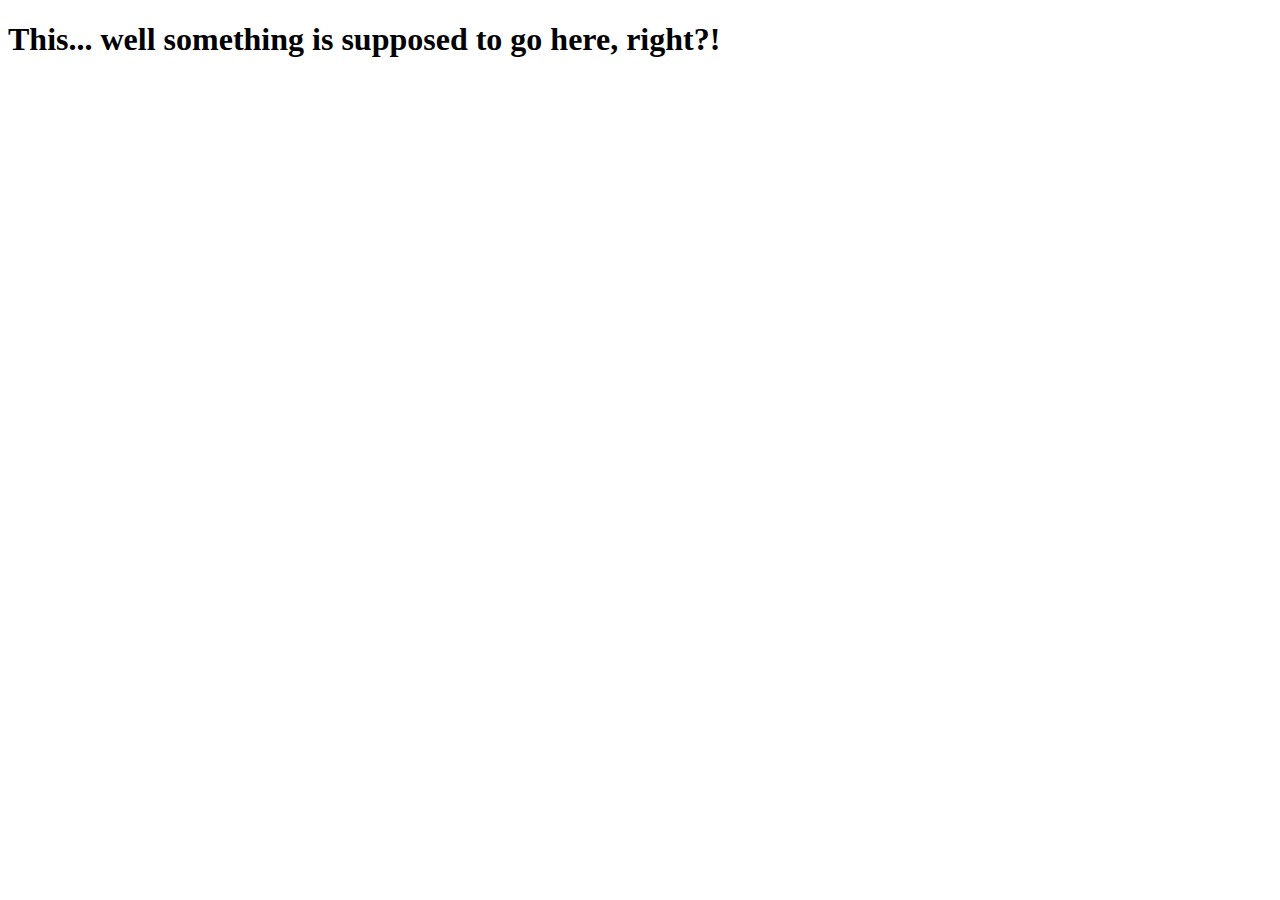
<file: index.html>
<!DOCTYPE html>
<html lang="en">
<head>
    <meta charset="UTF-8">
    <title>HTML Time :) :D</title>
</head>
<body>
    <h1>This... well something is supposed to go here, right?!</h1>
</body>
</html>
</file>
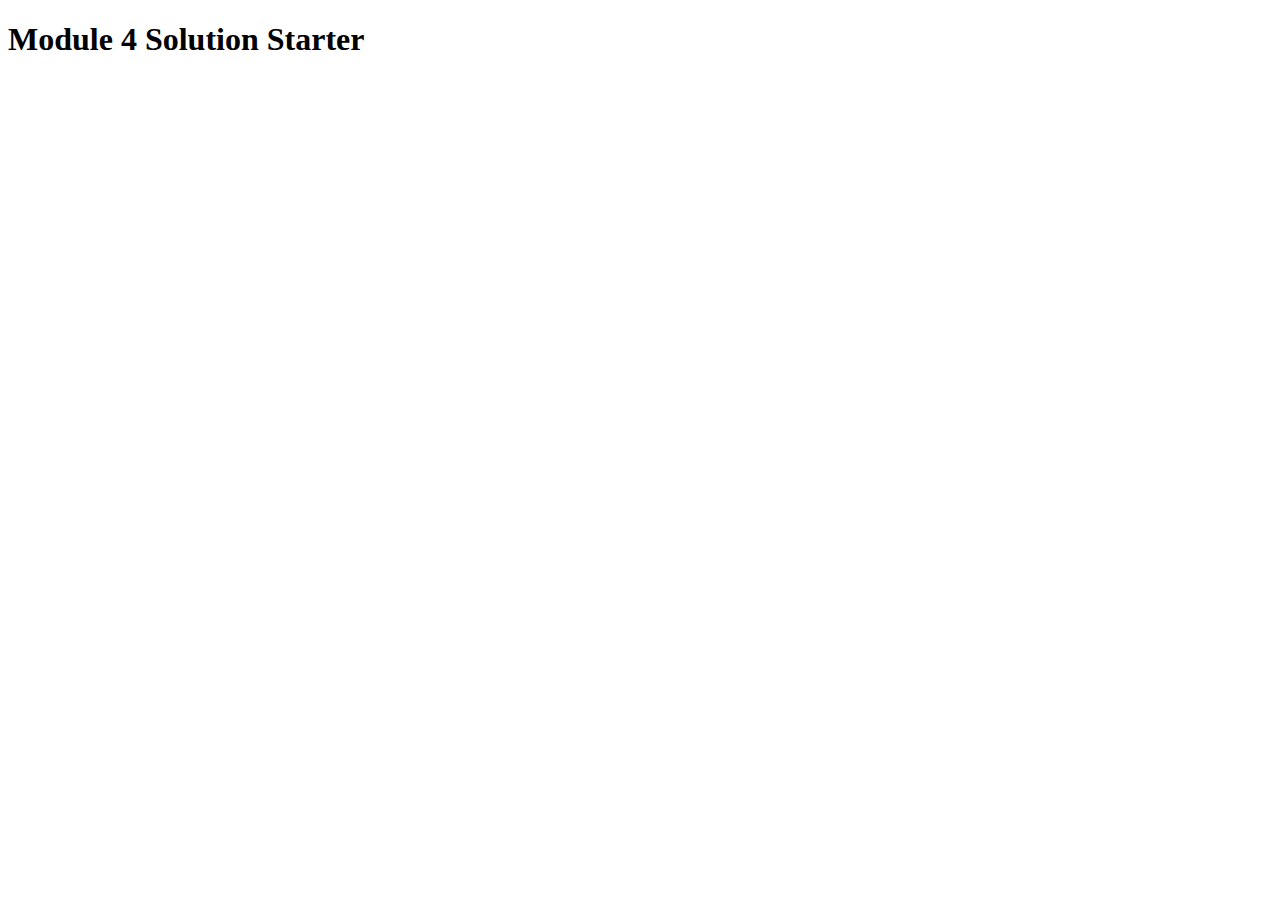
<file: module4/index.html>
<!DOCTYPE html>
<html lang="en">

<head>
  <meta charset="utf-8">
  <link rel="shortcut icon" href="#">
  <title>Module 4 Solution Starter</title>
  <script src="SpeakHello.js"></script>
  <script src="SpeakGoodBye.js"></script>
  <script src="script.js"></script>
</head>

<body>

<h1>Module 4 Solution Starter</h1>

</body>
</html>
</file>
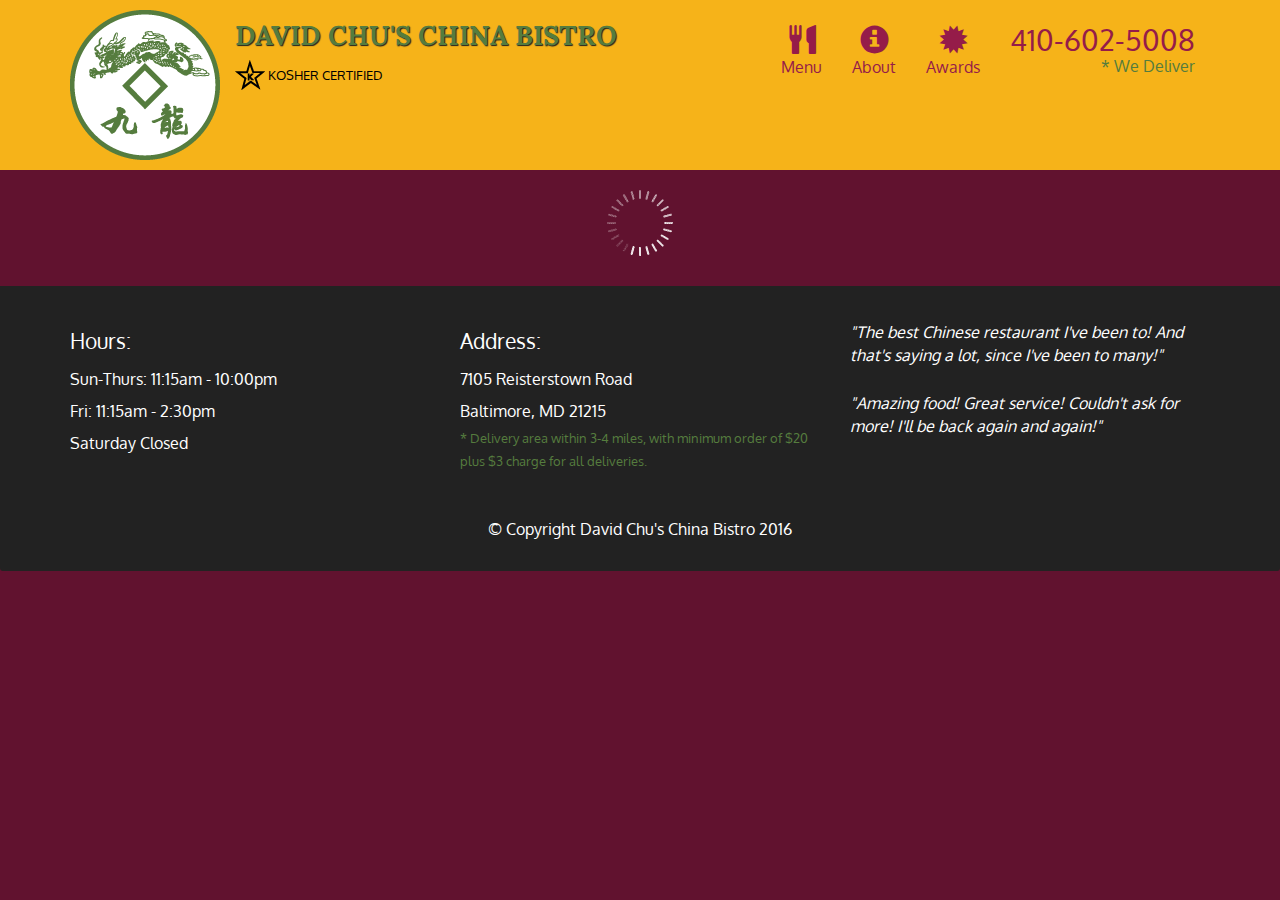
<file: module5/index.html>
<!doctype html>
<html lang="en">
  <head>
    <meta charset="utf-8">
    <link rel="shortcut icon" href="#">
    <meta http-equiv="X-UA-Compatible" content="IE=edge">
    <meta name="viewport" content="width=device-width, initial-scale=1">
    <title>Assignment Module 5 Solution</title>
    <link rel="stylesheet" href="css/bootstrap.min.css">
    <link rel="stylesheet" href="css/styles.css">
    <link href='https://fonts.googleapis.com/css?family=Oxygen:400,300,700' rel='stylesheet' type='text/css'>
    <link href='https://fonts.googleapis.com/css?family=Lora' rel='stylesheet' type='text/css'>
  </head>
<body>
  <header>
    <nav id="header-nav" class="navbar navbar-default">
      <div class="container">
        <div class="navbar-header">
          <a href="index.html" class="pull-left visible-md visible-lg">
            <div id="logo-img" alt="Logo image"></div>
          </a>

          <div class="navbar-brand">
            <a href="index.html"><h1>David Chu's China Bistro</h1></a>
            <p>
              <img src="images/star-k-logo.png" alt="Kosher certification">
              <span>Kosher Certified</span>
            </p>
          </div>

          <button id="navbarToggle" type="button" class="navbar-toggle collapsed" data-toggle="collapse" data-target="#collapsable-nav" aria-expanded="false">
            <span class="sr-only">Toggle navigation</span>
            <span class="icon-bar"></span>
            <span class="icon-bar"></span>
            <span class="icon-bar"></span>
          </button>
        </div>
        
        <div id="collapsable-nav" class="collapse navbar-collapse">
           <ul id="nav-list" class="nav navbar-nav navbar-right">
            <li id="navHomeButton" class="visible-xs active">
              <a href="index.html">
                <span class="glyphicon glyphicon-home"></span> Home</a>
            </li>
            <li id="navMenuButton">
              <a href="#" onclick="$dc.loadMenuCategories();">
                <span class="glyphicon glyphicon-cutlery"></span><br class="hidden-xs"> Menu</a>
            </li>
            <li>
              <a href="#">
                <span class="glyphicon glyphicon-info-sign"></span><br class="hidden-xs"> About</a>
            </li>
            <li>
              <a href="#">
                <span class="glyphicon glyphicon-certificate"></span><br class="hidden-xs"> Awards</a>
            </li>
            <li id="phone" class="hidden-xs">
              <a href="tel:410-602-5008">
                <span>410-602-5008</span></a><div>* We Deliver</div>
            </li>
          </ul><!-- #nav-list -->
        </div><!-- .collapse .navbar-collapse -->
      </div><!-- .container -->
    </nav><!-- #header-nav -->
  </header>

  <div id="call-btn" class="visible-xs">
    <a class="btn" href="tel:410-602-5008">
    <span class="glyphicon glyphicon-earphone"></span>
    410-602-5008
    </a>
  </div>
  <div id="xs-deliver" class="text-center visible-xs">* We Deliver</div>

  <div id="main-content" class="container"></div>

  <footer class="panel-footer">
    <div class="container">
      <div class="row">
        <section id="hours" class="col-sm-4">
          <span>Hours:</span><br>
          Sun-Thurs: 11:15am - 10:00pm<br>
          Fri: 11:15am - 2:30pm<br>
          Saturday Closed
          <hr class="visible-xs">
        </section>
        <section id="address" class="col-sm-4">
          <span>Address:</span><br>
          7105 Reisterstown Road<br>
          Baltimore, MD 21215
          <p>* Delivery area within 3-4 miles, with minimum order of $20 plus $3 charge for all deliveries.</p>
          <hr class="visible-xs">
        </section>
        <section id="testimonials" class="col-sm-4">
          <p>"The best Chinese restaurant I've been to! And that's saying a lot, since I've been to many!"</p>
          <p>"Amazing food! Great service! Couldn't ask for more! I'll be back again and again!"</p>
        </section>
      </div>
      <div class="text-center">&copy; Copyright David Chu's China Bistro 2016</div>
    </div>
  </footer>

  <!-- jQuery (Bootstrap JS plugins depend on it) -->
  <script src="js/jquery-2.1.4.min.js"></script>
  <script src="js/bootstrap.min.js"></script>
  <script src="js/ajax-utils.js"></script>
  <script src="js/script.js"></script>
</body>
</html>
</file>
<file: module5/css/styles.css>
body {
  font-size: 16px;
  color: #fff;
  background-color: #61122f;
  font-family: 'Oxygen', sans-serif;
}

/** HEADER **/
#header-nav {
  background-color: #f6b319;
  border-radius: 0;
  border: 0;
}

#logo-img {
  background: url('../images/restaurant-logo_large.png') no-repeat;
  width: 150px;
  height: 150px;
  margin: 10px 15px 10px 0;
}

.navbar-brand {
  padding-top: 25px;
}
.navbar-brand h1 { /* Restaurant name */
  font-family: 'Lora', serif;
  color: #557c3e;
  font-size: 1.5em;
  text-transform: uppercase;
  font-weight: bold;
  text-shadow: 1px 1px 1px #222;
  margin-top: 0;
  margin-bottom: 0;
  line-height: .75;
}
.navbar-brand a:hover, .navbar-brand a:focus {
  text-decoration: none;
}
.navbar-brand p { /* Kosher cert */
  color: #000;
  text-transform: uppercase;
  font-size: .7em;
  margin-top: 15px;
}
.navbar-brand p span { /* Star-K */
  vertical-align: middle;
}

#nav-list {
  margin-top: 10px;
}
#nav-list a {
  color: #951C49;
  text-align: center;
}
#nav-list a:hover {
  background: #E7E7E7;
}
#nav-list a span {
  font-size: 1.8em;
}

#phone {
  margin-top: 5px;
}
#phone a { /* Phone number */
  text-align: right;
  padding-bottom: 0;
}
#phone div { /* We Deliver */
  color: #557c3e;
  text-align: right;
  padding-right: 15px;
}

.navbar-header button.navbar-toggle, .navbar-header .icon-bar {
  border: 1px solid #61122f;
}
.navbar-header button.navbar-toggle {
  clear: both;
  margin-top: -30px;
}
/* END HEADER */

/* FOOTER */
.panel-footer {
  margin-top: 30px;
  padding-top: 35px;
  padding-bottom: 30px;
  background-color: #222;
  border-top: 0;
}
.panel-footer div.row {
  margin-bottom: 35px;
}
#hours, #address {
  line-height: 2;
}
#hours > span, #address > span {
  font-size: 1.3em;
}
#address p {
  color: #557c3e;
  font-size: .8em;
  line-height: 1.8;
}
#testimonials {
  font-style: italic;
}
#testimonials p:nth-child(2) {
  margin-top: 25px;
}
/* END FOOTER */



/* HOME PAGE */
.container .jumbotron {
  box-shadow: 0 0 50px #3F0C1F;
  border: 2px solid #3F0C1F;
}

#menu-tile, #specials-tile, #map-tile {
  height: 250px;
  width: 100%;
  margin-bottom: 15px;
  position: relative;
  border: 2px solid #3F0C1F;
  overflow: hidden;
}
#menu-tile:hover, #specials-tile:hover, #map-tile:hover {
  box-shadow: 0 1px 5px 1px #cccccc;
}
#menu-tile {
  background: url('../images/menu-tile.jpg') no-repeat;
  background-position: center;
}
#specials-tile {
  background: url('../images/specials-tile.jpg') no-repeat;
  background-position: center;
}
#menu-tile span, #specials-tile span, #map-tile span {
  position: absolute;
  bottom: 0;
  right: 0;
  width: 100%;
  text-align: center;
  font-size: 1.6em;
  text-transform: uppercase;
  background-color: #000;
  color: #fff;
  opacity: .8;
}
/* END HOME PAGE */

/* MENU CATEGORIES PAGE */
.category-tile { 
  position: relative;
  border: 2px solid #3F0C1F;
  overflow: hidden;
  width: 200px;
  height: 200px;
  margin: 0 auto 15px;
}
.category-tile span {
  position: absolute;
  bottom: 0;
  right: 0;
  width: 100%;
  text-align: center;
  font-size: 1.2em;
  text-transform: uppercase;
  background-color: #000;
  color: #fff;
  opacity: .8;
}
.category-tile:hover {
  box-shadow: 0 1px 5px 1px #cccccc;
}

#menu-categories-title + div {
  margin-bottom: 50px;
}
/* END MENU CATEGORIES PAGE */

/* SINGLE CATEGORY PAGE */
.menu-item-tile {
  margin-bottom: 25px;
}
.menu-item-tile hr {
  width: 80%;
}
.menu-item-tile .menu-item-price {
  font-size: 1.1em;
  text-align: right;
  margin-top: -15px;
  margin-right: -15px;
}
.menu-item-tile .menu-item-price span {
  font-size: .6em;
}
.menu-item-photo {
  position: relative;
  border: 2px solid #3F0C1F; 
  overflow: hidden;
  padding: 0;
  margin-right: -15px;
  margin-left: auto;
  margin-bottom: 20px;
  max-width: 250px;
}
.menu-item-photo div {
  position: absolute;
  bottom: 0;
  right: 0;
  width: 80px;
  background-color: #557c3e;
  text-align: center;
}
.menu-item-description {
  padding-right: 30px;
}
h3.menu-item-title {
  margin: 0 0 10px;
}
.menu-item-details {
  font-size: .9em;
  font-style: italic;
}
/* END SINGLE CATEGORY PAGE */


/********** Large devices only **********/
@media (min-width: 1200px) {
  .container .jumbotron {
    background: url('../images/jumbotron_1200.jpg') no-repeat;
    height: 675px;
  }
}

/********** Medium devices only **********/
@media (min-width: 992px) and (max-width: 1199px) {
  /* Header */
  #logo-img {
    background: url('../images/restaurant-logo_medium.png') no-repeat;
    width: 100px;
    height: 100px;
    margin: 5px 5px 5px 0;
  }
  /* End Header */

  /* Home Page */
  .container .jumbotron {
    background: url('../images/jumbotron_992.jpg') no-repeat;
    height: 558px;
  }
  /* End Home Page */
}

/********** Small devices only **********/
@media (min-width: 768px) and (max-width: 991px) {
  /* Home Page */
  .container .jumbotron {
    background: url('../images/jumbotron_768.jpg') no-repeat;
    height: 432px;
  }
  /* End Home Page */
}

/********** Extra small devices only **********/
@media (max-width: 767px) {
  /* Header */
  .navbar-brand {
    padding-top: 10px;
    height: 80px;
  }
  .navbar-brand h1 { /* Restaurant name */
    padding-top: 10px;
    font-size: 5vw; /* 1vw = 1% of viewport width */
  }
  .navbar-brand p { /* Kosher cert */
    font-size: .6em;
    margin-top: 12px;
  }
  .navbar-brand p img { /* Star-K */
    height: 20px;
  }

  #collapsable-nav a { /* Collapsed nav menu text */
    font-size: 1.2em;
  }
  #collapsable-nav a span { /* Collapsed nav menu glyph */
    font-size: 1em;
    margin-right: 5px;
  }

  #call-btn > a {
    font-size: 1.5em;
    display: block;
    margin: 0 20px;
    padding: 10px;
    border: 2px solid #fff;
    background-color: #f6b319;
    color: #951c49;
  }
  #xs-deliver {
    margin-top: 5px;
    font-size: .7em;
    letter-spacing: .1em;
    text-transform: uppercase;
  }
  /* End Header */

  /* Footer */
  .panel-footer section {
    margin-bottom: 30px;
    text-align: center;
  }
  .panel-footer section:nth-child(3) {
    margin-bottom: 0; /* margin already exists on the whole row */
  }
  .panel-footer section hr {
    width: 50%;
  }
  /* End Footer */

  /* Home Page */
  .container .jumbotron {
    margin-top: 30px;
    padding: 0;
  }
  #menu-tile, #specials-tile {
    width: 360px;
    margin: 0 auto 15px;
  }

  .menu-item-photo {
    margin-right: auto;
  }
  .menu-item-tile .menu-item-price {
    text-align: center;
  }
  .menu-item-description {
    text-align: center;;
  }
}


/********** Super extra small devices Only :-) (e.g., iPhone 4) **********/
@media (max-width: 479px) {
  /* Header */
  .navbar-brand h1 { /* Restaurant name */
    padding-top: 5px;
    font-size: 6vw;
  }
  /* End Header */
  
  /* Home page */
  #menu-tile, #specials-tile {
    width: 280px;
    margin: 0 auto 15px;
  }

  .col-xxs-12 {
    position: relative;
    min-height: 1px;
    padding-right: 15px;
    padding-left: 15px;
    float: left;
    width: 100%;
  }
}
</file>
